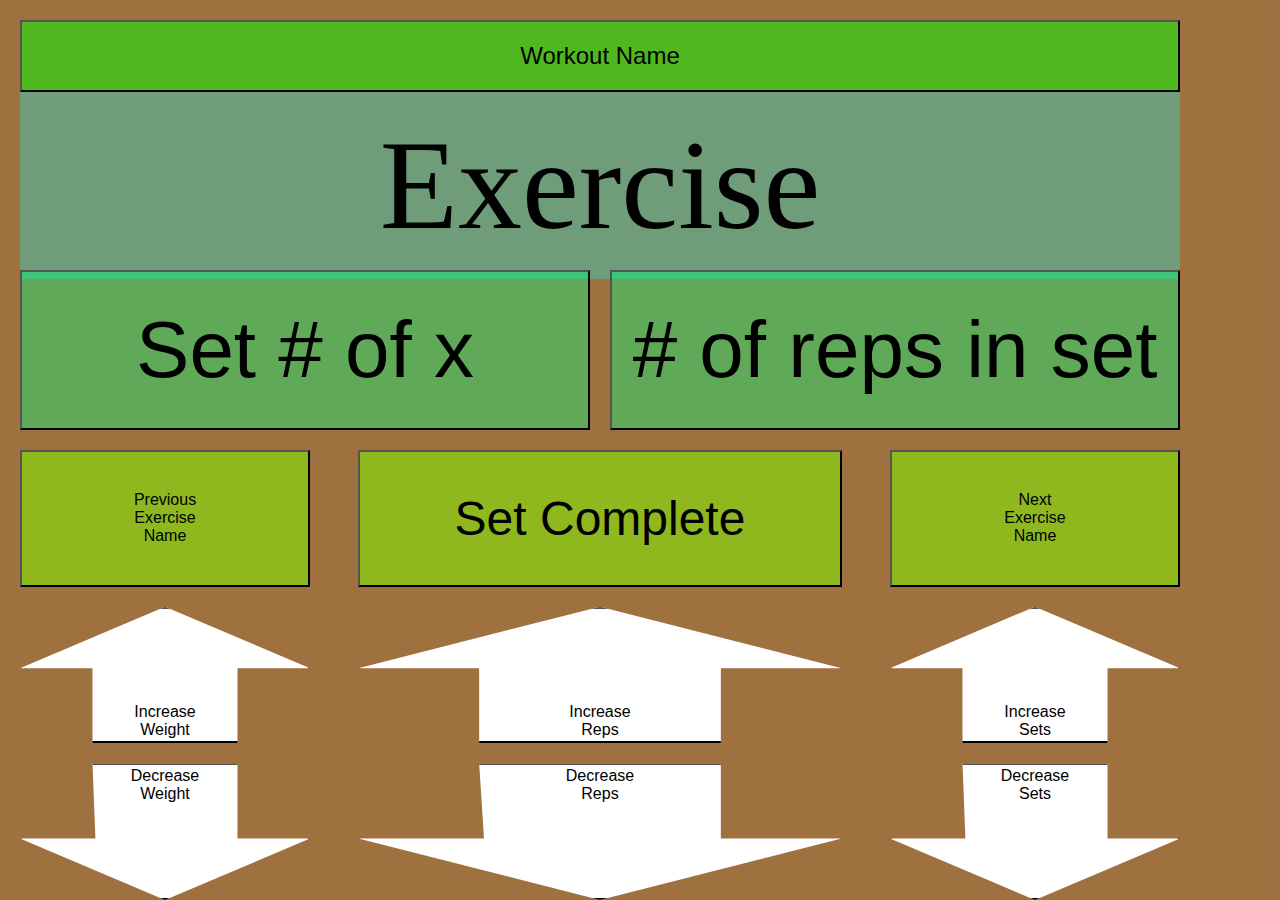
<file: index.html>
<!DOCTYPE html>
<html lang="en">
<head>
    <meta charset="UTF-8">
    <meta name="viewport" content="width=device-width, initial-scale=1.0">
    <title>Simple Workout</title>
    <link rel="icon" href="./assets/gym-fitness-center.jfif">
    <link rel="stylesheet" href="./index.css">    
</head>

<body>
    <div class="container-1">
        <button class="item1 flex">
            Workout Name
        </button>
        <div class="item2 flex">Exercise</div>
    </div>
    <div class="container-2">
        <button class="item3-1 flex" type="button">Set # of x</button>
        <button class="item3-2 flex" type="button"># of reps in set</button>
            
    </div>
    <div class="container-3">
        <button class="item4-1 flex" type="button">
            <div class="vertical">Previous Exercise Name</div>
        </button>
        <button class="item4-2 flex" type="button">Set Complete</button>
        <button class="item4-3 flex" type="button">
            <div class="vertical">Next Exercise Name</div>
        </button>
        <button class="item5-1 flex triangle-up" type="button"><div class="vertical">Increase Weight</div></button>
        <button class="item5-2 flex triangle-up" type="button"><div class="vertical">Increase Reps</div></button>
        <button class="item5-3 flex triangle-up" type="button"><div class="vertical">Increase Sets</div></button>
        <button class="item5-4 flex triangle-down" type="button"><div class="vertical">Decrease Weight</div></button>
        <button class="item5-5 flex triangle-down" type="button"><div class="vertical">Decrease Reps</div></button>
        <button class="item5-6 flex triangle-down" type="button"><div class="vertical">Decrease Sets</div></button>
    </div>
</file>
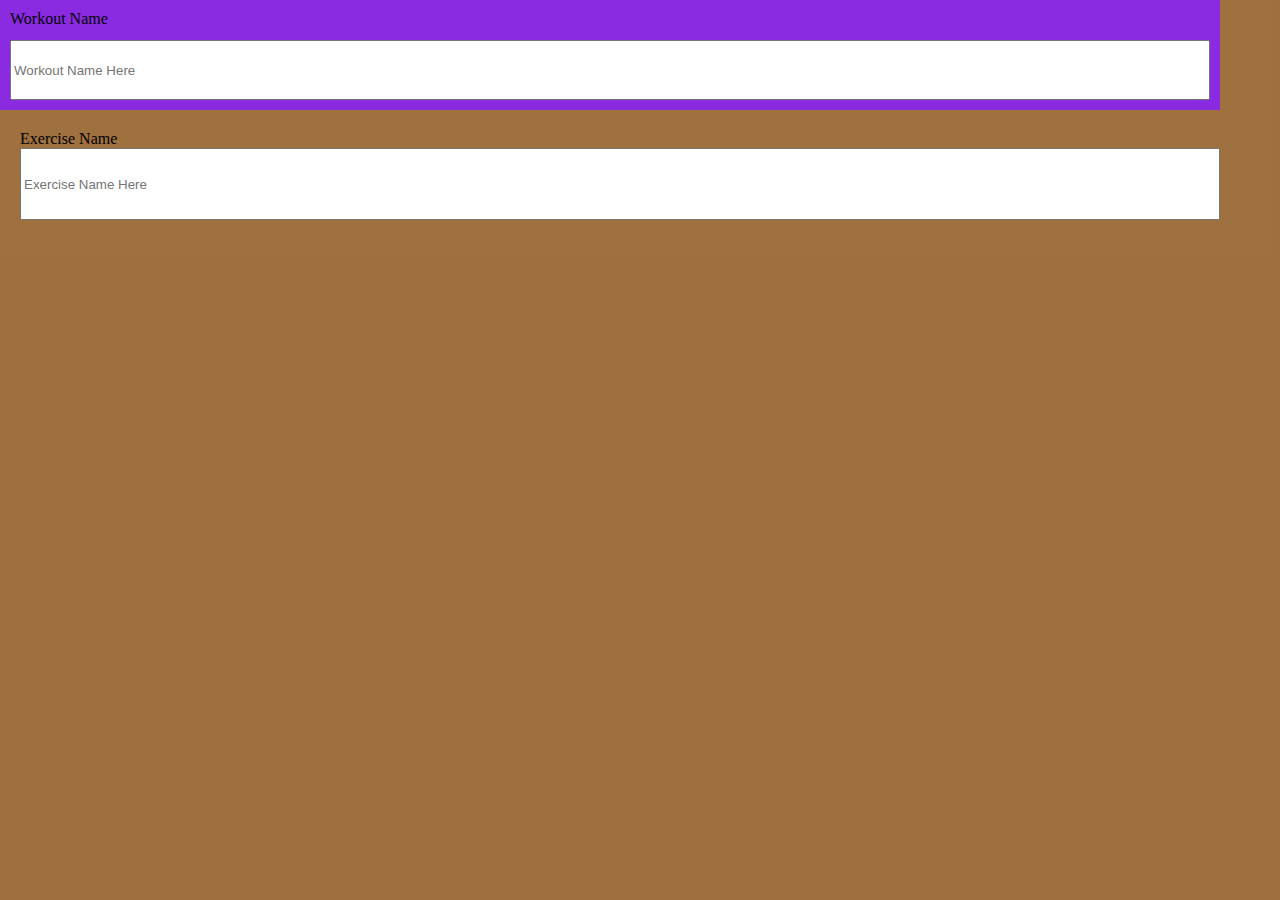
<file: add-workout.html>
<!DOCTYPE html>
<html lang="en">
<head>
    <meta charset="UTF-8">
    <meta name="viewport" content="width=device-width, initial-scale=1.0">
    <title>Add Workout</title>
    <link rel="icon" href="./assets/gym-fitness-center.jfif">
    <link rel="stylesheet" href="./index.css">
</head>

<body>
    <div class="container-4">
        <label for="workout-name">Workout Name</label>
        <input type="text" id="workout-name" name="workout-name"
        placeholder="Workout Name Here" minlength="4" maxlength="20" size="30"/>
    </div>
    <div class="container-5">
        <label for="exercise-name">Exercise Name</label>
        <input type="text" id="exercise-name" name="exercise-name"
        placeholder="Exercise Name Here" minlength="4" maxlength="20" size="30"/>
    </div>
</body>
</html>
</file>
<file: index.css>
html, body {
    width: 100%;
    height: 100%;
    margin: 0; padding: 0;
    background-color: rgba(127, 65, 0, 0.5);
}

.container-1 {
    display: grid;    
    gap: 0;
    padding: 0;
    grid-template-columns: 20px 1fr 20px;
    grid-template-rows: 20px 4fr 1fr 4fr 20px;
    height: 30%;
    width: 100%;
    min-width: 320px;
    max-width: 1200px;
}

.item1 {
    grid-area: 2/2/3/3;
    background-color: rgba(0,255,0,.5);
    font-size: 150%;
    display: flex;
    justify-content: center;
    align-items: center;
}

.item2 {
    grid-area: 4/2/5/3;
    background-color: rgba(0,255,255,.3);
    font-size: 10vw;
    align-items: center;
}
.container-2 {
    display: grid;
    gap: 0;
    grid-template-columns: 20px 8fr 20px 8fr 20px;
    grid-template-rows: 1fr 20px;
    height: 20%;
    width: 100%;
    min-width: 320px;
    max-width: 1200px;
}

.item3-1 {
    grid-area: 1/2/2/3;
    background-color: rgba(0,255,127,.4);
    font-size: clamp(2rem, 7vw, 5rem);
    align-items: center;
}

.item3-2 {
    grid-area: 1/4/2/5;
    background-color: rgba(0,255,127,.4);
    font-size: clamp(2rem, 7vw, 5rem);
    align-items: center;
}

.container-3 {
    display: grid;
    gap: 0;
    grid-template-columns: 20px 6fr 1fr 10fr 1fr 6fr 20px;
    grid-template-rows: 4fr 20px 4fr 20px 4fr;
    height: 50%;
    width: 100%;
    min-width: 320px;
    max-width: 1200px;
}

.item4-1 {
    grid-area: 1/2/2/3;
    background-color: rgba(127,255,0,.5);
    font-size: 100%;
    align-items: center;
}

.vertical {
    width: 75px;
}

.item4-2 {
    grid-area: 1/4/2/5;
    background-color: rgba(127,255,0,.5);
    font-size: 300%;
    align-items: center;
}

.item4-3 {
    grid-area: 1/6/2/7;
    background-color: rgba(127,255,0,.5);
    font-size: 100%;
    align-items: center;
}

.item5-1 {
    grid-area: 3/2/4/3;
    background-color: rgba(127,127,0,.7);
    font-size: 100%;
}

.item5-2 {
    grid-area: 3/4/4/5;
    background-color: rgba(127,127,0,.7);
    font-size: 100%;
}

.item5-3 {
    grid-area: 3/6/4/7;
    background-color: rgba(127,127,0,.7);
    font-size: 100%;
}

.item5-4 {
    grid-area: 5/2/6/3;
    background-color: rgba(127,127,0,.7);
    font-size: 100%;
}

.item5-5 {
    grid-area: 5/4/6/5;
    background-color: rgba(127,127,0,.7);
    font-size: 100%;
}

.item5-6 {
    grid-area: 5/6/6/7;
    background-color: rgba(127,127,0,.7);
    font-size: 100%;
}

.flex {
    display: flex;
    justify-content: center;
    padding: 20px;
}

.triangle-up{
    clip-path: polygon(0 45%, 50% 0, 100% 45%, 75% 45%, 75% 100%, 25% 100%, 25% 45%);
    background-color: white;
    align-items: end;
    padding: 2px;

}

.triangle-down{
    clip-path: polygon(25% 0, 75% 0, 75% 55%, 100% 55%, 50% 100%, 0 55%, 26% 55%);
    background-color: white;
    align-items: start;
    padding: 2px;
}

.container-4 {
    display: grid;
    background-color: blueviolet;   
    gap: 0;
    padding: 10px;
    grid-template-columns: 1fr;
    grid-template-rows: 1fr 2fr;
    height: 10%;
    width: 100%;
    min-width: 320px;
    max-width: 1200px;
}

.container-5 {
    display: grid;    
    gap: 0;
    padding: 20px;
    grid-template-columns: 1fr;
    grid-template-rows: 1fr 4fr;
    height: 10%;
    width: 100%;
    min-width: 320px;
    max-width: 1200px;
}
</file>
